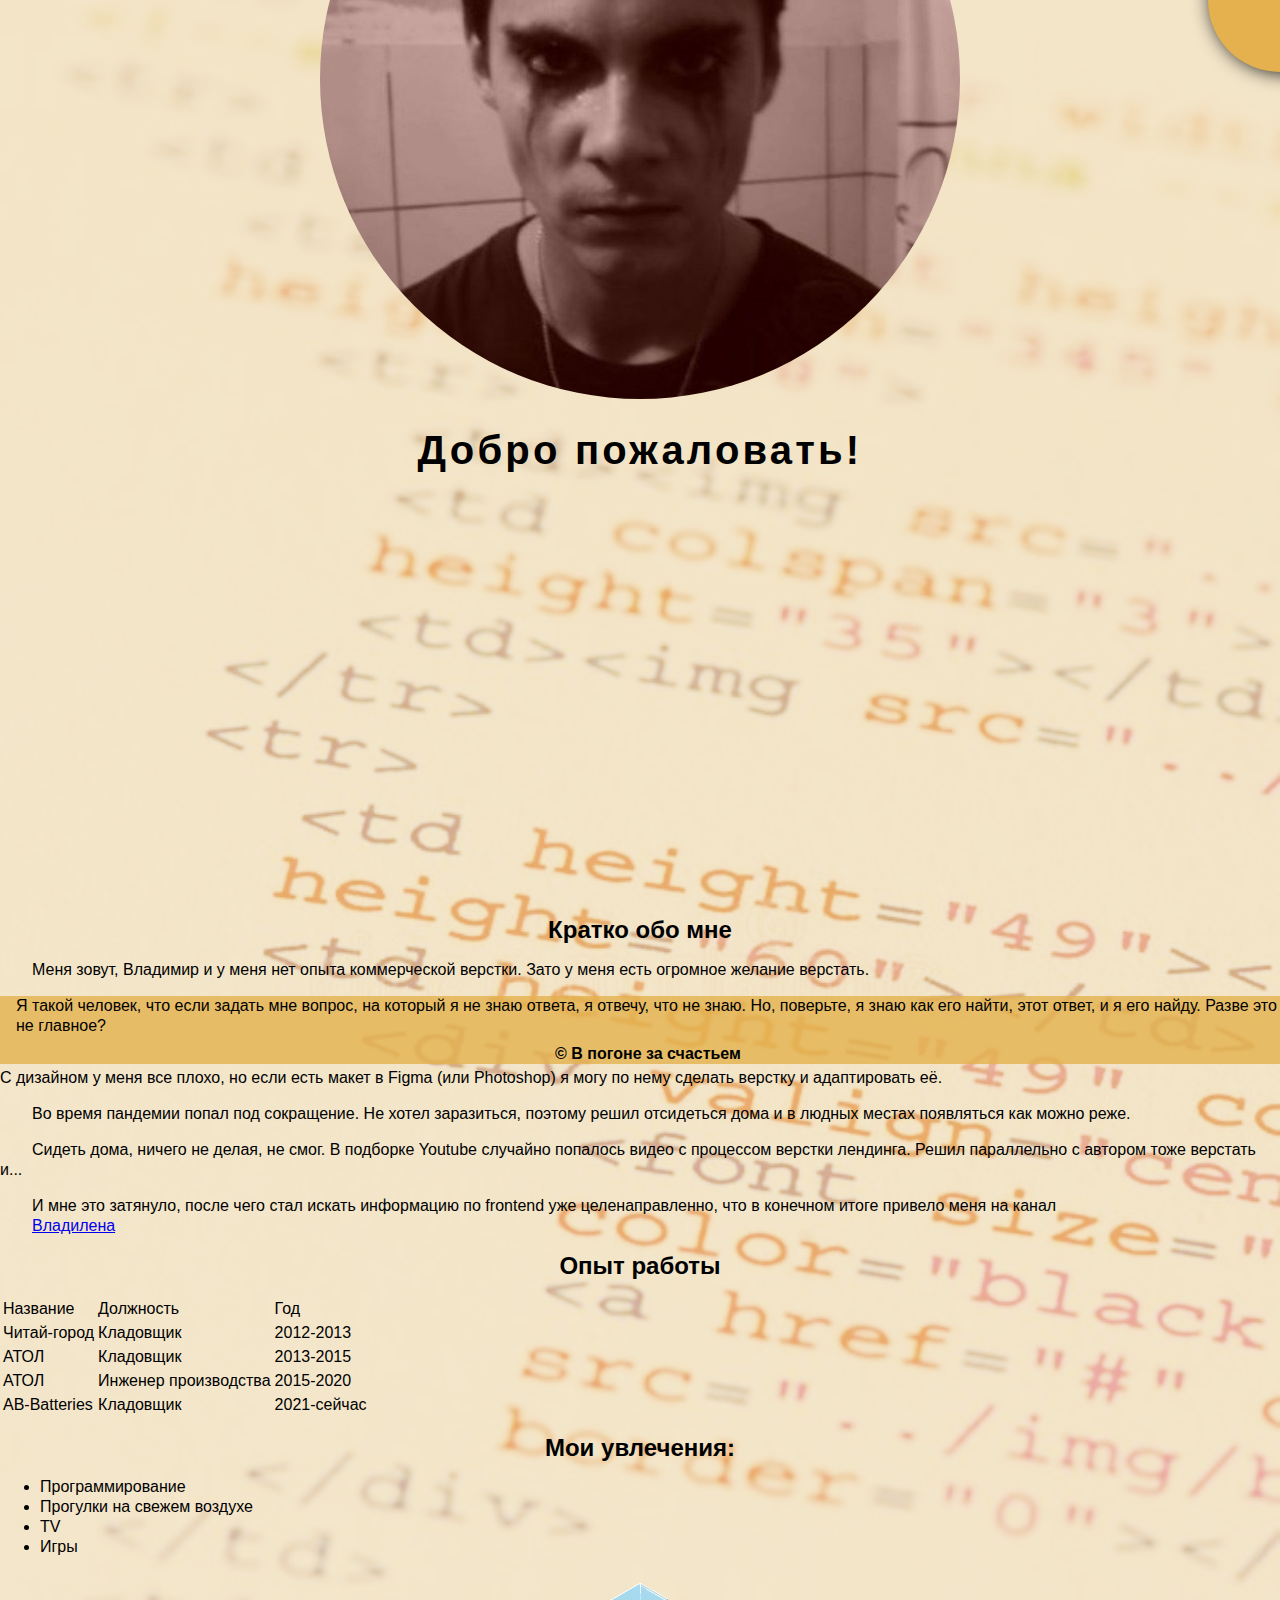
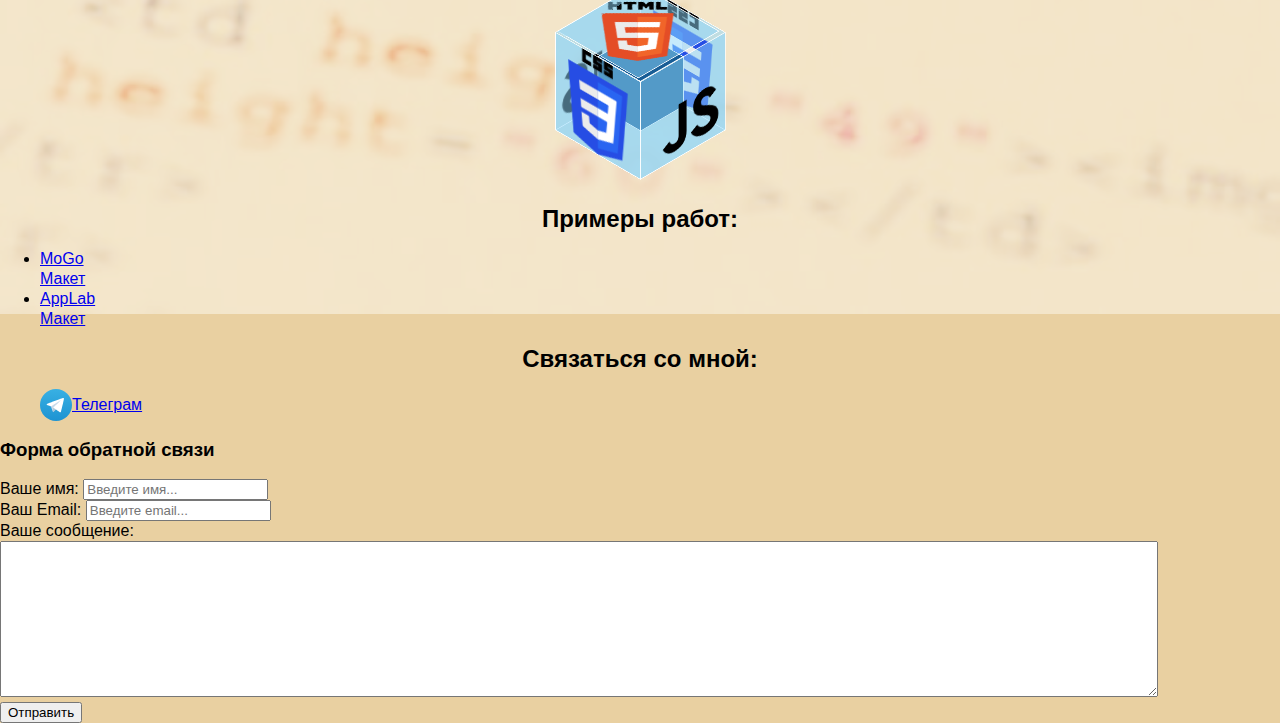
<file: Index.html>
<!DOCTYPE html>
<html lang="en">

<head>
    <meta charset="UTF-8">
    <title>Welcome</title>

    <meta name="viewport" content="width=device-width, initial-scale=1">

    <link href="https://fonts.googleapis.com/css2?family=Montserrat:wght@400;700;900&display=swap" rel="stylesheet">

    <link rel="stylesheet" href="assets/style.css">
    <link rel="stylesheet" href="assets/cube.css">
</head>

<body>
    <header>
        <nav class="menu">
            <div class="theme__wrapper">
                <div class="theme">
                    <img class="theme__icon" src="./assets/icons/dark.svg" alt="">
                </div>
            </div>
            <div class="menu__inner">
                <ul class="menu__inner_navigation">
                    <li><a class="menu__item" href="#about">Обо мне</a></li>
                    <li><a class="menu__item" href="#hobbies">Мои увлечения</a></li>
                    <li><a class="menu__item" href="#examples">Примеры работ</a></li>
                    <li><a class="menu__item" href="#contacts">Контакты</a></li>
                </ul>
                <hr>
                <h2>Связаться со мной:</h2>
                <ul>
                    <li class="contacts__item">
                        <a href="https://t.me/faustluck" target="_blank">
                            <img class="contacts__item_logo" src="./assets/icons/Telegram.svg"
                                alt="Ссылка на мой телеграмм">Телеграм
                        </a>
                    </li>
                </ul>
            </div>
        </nav>

        <div class="overley"></div>
    </header>
    <section class="title" id="top">
        <img class="avatar" src="./assets/image/avatar.jpg" alt="">
        <h1 class="main__title">
            Добро пожаловать!
        </h1>

    </section>
    <section id="about">
        <h2>Кратко обо мне</h2>
        <p>
            Меня зовут, Владимир и у меня нет опыта коммерческой верстки.
            Зато у меня есть огромное желание верстать.</p>
        <figure>
            <blockquote>Я такой человек, что если задать мне вопрос, на который я не знаю ответа, я отвечу, что не знаю.
                Но, поверьте, я знаю как его найти, этот ответ, и я его найду. Разве это не главное?</blockquote>
            <figcaption>© В погоне за счастьем</figcaption>
        </figure>
        С дизайном у меня все плохо, но если есть макет в Figma (или Photoshop) я могу по нему сделать верстку и
        адаптировать её.
        <p>
            Во время пандемии попал под сокращение. Не хотел заразиться, поэтому решил отсидеться дома и в людных местах
            появляться как можно реже.</p>
        <p>
            Сидеть дома, ничего не делая, не смог. В подборке Youtube случайно попалось видео с процессом верстки
            лендинга.
            Решил параллельно с автором тоже верстать и...</p>
        <p>
            И мне это затянуло, после чего стал искать информацию по frontend уже целенаправленно, что в конечном итоге
            привело меня на канал <a href="https://www.youtube.com/c/VladilenMinin" target="_blank">Владилена</a>
        </p>
        <h2>Опыт работы</h2>
        <table>
            <thead>
                <tr>
                    <td>Название</td>
                    <td>Должность</td>
                    <td>Год</td>
                </tr>
            </thead>
            <tbody>
                <tr>
                    <td>Читай-город</td>
                    <td>Кладовщик</td>
                    <td>2012-2013</td>
                </tr>
                <tr>
                    <td>АТОЛ</td>
                    <td>Кладовщик</td>
                    <td>2013-2015</td>
                </tr>
                <tr>
                    <td>АТОЛ</td>
                    <td>Инженер производства</td>
                    <td>2015-2020</td>
                </tr>
                <tr>
                    <td>AB-Batteries</td>
                    <td>Кладовщик</td>
                    <td>2021-сейчас</td>
                </tr>
            </tbody>
        </table>
    </section>
    <section id="hobbies">
        <h2>Мои увлечения:</h2>
        <ul>
            <li>Программирование</li>
            <li>Прогулки на свежем воздухе</li>
            <li>TV</li>
            <li>Игры</li>
        </ul>
    </section>
    <div class="container">
        <div class="webpack__logo">
            <div class="cube__outer">
                <div class="outer front">
                    <img class="js" src="./assets/icons/js.svg" alt="">
                </div>
                <div class="outer back">
                    <img class="js" src="./assets/icons/js.svg" alt="">
                </div>
                <div class="outer left">
                    <img class="sass" src="./assets/icons/css3.svg" alt="">
                </div>
                <div class="outer right">
                    <img class="sass" src="./assets/icons/css3.svg" alt="">
                </div>
                <div class="outer top">
                    <div class="logo__container_html">
                        <img class="html" src="./assets/icons/html5.svg" alt="">
                    </div>
                </div>
                <div class="outer bottom"></div>
            </div>
            <div class="cube__inner">
                <div class="inner front"></div>
                <div class="inner back"></div>
                <div class="inner left"></div>
                <div class="inner right"></div>
                <div class="inner top"></div>
                <div class="inner bottom"></div>
            </div>
        </div>
    </div>
    <section id="examples">
        <h2>Примеры работ:</h2>
        <ul>
            <li><a href="https://faustluck.github.io/MoGo/index.html" target="_blank">MoGo</a> <a
                    href="https://freebiesbug.com/psd-freebies/mogo-free-one-page-psd-template/"
                    target="_blank">Макет</a></li>
            <li><a href="https://faustluck.github.io/AppLab/index.html" target="_blank">AppLab</a> <a
                    href="https://freebiesbug.com/psd-freebies/landing-template-app-showcasing/"
                    target="_blank">Макет</a></li>
        </ul>
    </section>
    <footer id="contacts">
        <h2>Связаться со мной:</h2>
        <ul>
            <li class="contacts__item"><a href="https://t.me/faustluck" target="_blank"><img class="contacts__item_logo"
                        src="./assets/icons/Telegram.svg" alt="Ссылка на мой телеграмм">Телеграм</a></li>
        </ul>
        <h3>Форма обратной связи</h3>
        <form action="submit" name="message">
            <div>
                <label>Ваше имя:
                    <input type="text" placeholder="Введите имя..." required>
                </label>
            </div>
            <div>
                <label>Ваш Email:
                    <input type="email" placeholder="Введите email..." required>
                </label>
            </div>
            <div>
                <label>Ваше сообщение:
                    <textarea cols="15" rows="10" required></textarea>
                </label>
            </div>
            <input type="button" value="Отправить">



        </form>
    </footer>
    <script src="./assets/js.js" defer></script>
</body>

</html>
</file>
<file: assets/style.css>
/* COMMON */

html,
body {
    padding: 0;
    margin: 0;
    font: 16px/20px "Roboto", sans-serif;
    color: #000000;
    width: 100%;
}

body {
    background: url(image/backgrounds/Welcome-small.jpg) no-repeat;
    background-color: rgba(233, 208, 161, 1);
    background-size: cover;
    background-blend-mode: soft-light;
    background-attachment: fixed;
}

img {
    width: 100%;
    height: auto;
}

a {
    display: flex;
    align-items: center;
}

h2 {
    text-align: center;
}

p {
    text-indent: 2rem;
}

figure {
    margin: 0;
    background-color: rgba(228, 177, 78, 0.8);
    padding-left: 1rem;
    margin: 0.25rem 0;
}

blockquote {
    margin: 0;
    width: 100%;
}

figcaption {
    display: flex;
    justify-content: center;
    margin-top: 0.5rem;
    font-weight: bold;
}

textarea {
    width: 90%;
}

input[type="submit"] {
    height: 2rem;
    margin: 1rem 0;
}

/* HEADER */

.menu {
    position: fixed;
    top: -4.5rem;
    right: -4.5rem;
    width: 9rem;
    height: 9rem;
    background-color: #e4b14e;
    border-bottom-left-radius: 50%;
    z-index: 100;
    cursor: pointer;
    box-shadow: 0.25rem 0 1.25rem black;
    transition: all 0.2s linear;
}

.overley {
    position: fixed;
    z-index: 10;
    background-color: #c4c4c4;
    opacity: 0;
    width: 0;
    height: 100%;
    transition: opacity 0.2s linear;
}

.open {
    position: fixed;
    right: 0;
    bottom: 0;
    top: 0;
    right: 0;
    width: 80%;
    height: 100vh;
    border-bottom-left-radius: 0;
    cursor: auto;
}

.menu.open + .overley {
    width: 100vw;
    height: 100vh;
    opacity: 0.8;
}

.menu__inner {
    height: 100%;
    font-weight: 700;
    line-height: 3rem;
    text-align: center;
    display: none;
    position: relative;
}

.menu__inner_navigation {
    text-decoration: none;
    padding: 0;
    list-style-type: none;
}

.menu__item {
    text-decoration: none;
    color: black;
    justify-content: center;
    position: relative;
    transition: color 0.3s linear;
}

.menu__item:hover {
    color: blue;
}

.menu__item::after {
    content: "";
    width: 5rem;
    height: 0;
    background-color: blue;
    position: absolute;
    top: 100%;
    transition: height 0.2s linear;
}

.menu__item:hover::after {
    height: 2px;
}
.theme__wrapper {
    position: relative;
    height: 4rem;
}
.theme {
    position: absolute;
    right: 0;
    top: 0;
    display: flex;
    align-items: center;
    justify-content: center;
    border-radius: 50%;
    height: 4rem;
    width: 4rem;
    cursor: pointer;
}

.theme__icon {
    height: 50%;
    width: 50%;
}

.theme:active {
    border-style: none;
}

.menu.open .menu__inner {
    display: block;
}

/* TITLE */

.title {
    display: flex;
    flex-direction: column;
    justify-content: center;
    height: 100vh;
    width: 100%;
}

.main__title {
    text-align: center;
    font-weight: 900;
    font-size: 2.5rem;
    line-height: 3rem;
    letter-spacing: 0.2rem;
    padding-bottom: 50%;
}

.avatar {
    width: 50%;
    border-radius: 50%;
    align-self: center;
}

/* EXPERIENCE */

.experience {
    /*   background-color: rgb(30, 21, 4 );*/
}

.experience thead {
    background-color: rgb(157, 114, 32);
}
.experience tbody {
    background-color: rgb(228, 177, 78);
}

.experience td {
    padding-top: 0.5rem;
    border-color: black;
}

/* EXAMPLES */

.examples__item {
    display: flex;
    width: 50%;
    justify-content: space-between;
}

/* CONTACTS */

.contacts__item {
    width: 100%;
    display: flex;
    align-items: center;
}

.contacts__item_logo {
    height: 2rem;
}

.field {
    padding-bottom: 0.5rem;
}

.field label {
    display: block;
    float: left;
    width: 7rem;
    height: 1rem;
}

.message {
    width: 100%;
}

.message * {
    display: block;
    margin: 0 auto;
    width: 90%;
}

@media (prefers-color-scheme: dark) {
    body {
        background-color: rgb(6, 5, 2);
    }
}
</file>
<file: assets/cube.css>
:root {
  --time: 14s;
  --fat_bor:113px;
}

.container {
  width: 100%;
}

.webpack__logo {
  padding: 3rem 0;
  margin: 0 auto;
  height: 120px;
  width: 120px;
  position: relative;
  display: block;
  transform-style: preserve-3d;
  transform: rotateX(-35.5deg) rotateY(45deg);
}

.cube__outer {
  position: absolute;
  width: 100%;
  height: 100%;
  display: inline-block;
  box-sizing: content-box;
  transform-style: preserve-3d;
  animation: rotate__outer linear infinite;
  animation-duration: var(--time);
}

.outer {
  position: absolute;
  border: 1px solid white;
  background: rgba(141, 214, 249, .5);
  width: 119px;
  height: 119px;
}

.outer.front {
  transform: translateZ(60px);
  animation: border__outer_front linear infinite;
  animation-duration: var(--time);
}

.outer.back {
  transform: translateZ(-60px);
  animation: border__outer_back linear infinite;
  animation-duration: var(--time);
}

.outer.left {
  transform: rotateY(90deg) translateZ(60px);
  animation: border__outer_left linear infinite;
  animation-duration: var(--time);
}

.outer.right {
  transform: rotateY(90deg) translateZ(-60px);
  animation: border__outer_right linear infinite;
  animation-duration: var(--time);
}

.outer.top {
  width: var(--fat_bor);
  height: var(--fat_bor);
  transform: rotateX(90deg) translateZ(60px);
  animation: border__outer_top linear infinite;
  animation-duration: var(--time);
}

.outer.bottom {
  width: 119px;
  height: 119px;
  transform: rotateX(90deg) translateZ(-60px);
}

.cube__inner {
  position: absolute;
  width: 50%;
  height: 50%;
  display: inline-block;
  transform-style: preserve-3d;
  transform: translate(30px, 30px);
  animation: rotate__inner linear infinite;
  animation-duration: var(--time);
}

.inner {
  position: absolute;
  border: 1px solid white;
  background: #175d96;
  height: 60px;
  width: 60px;
}

.inner.front {
  transform: translateZ(30px);
}

.inner.back {
  transform: translateZ(-30px);
}

.inner.left {
  transform: rotateY(90deg) translateZ(30px);
}

.inner.right {
  transform: rotateY(90deg) translateZ(-30px);
}

.inner.top {
  transform: rotateX(90deg) translateZ(30px);
}

.inner.bottom {
  transform: rotateX(90deg) translateZ(-30px);
}

.logo__container_html {
  width: 100%;
  height: 100%;
  animation: rotate__html linear infinite;
  animation-duration: var(--time);
}

.html,
.js,
.sass {
  height: 100%;
  width: 100%;
}

.html {
  width: 90%;
  height: 90%;
  transform: translate(5%, 5%) rotate(45deg);
}

.outer.right>*,
.outer.back>* {
  transform: rotateY(180deg);
}

@keyframes border__outer_left {
  0% {
      height: 119px;
      width: 119px;
      border-width: 1px 1px 1px 1px;
  }

  48% {
      height: 119px;
      width: 119px;
      border-width: 1px 1px 1px 1px;
  }

  50% {
      height: var(--fat_bor);
      width: var(--fat_bor);
      border-width: 1px 1px 6px 6px;
  }

  73% {
      height: var(--fat_bor);
      width: var(--fat_bor);
      border-width: 1px 1px 6px 6px;
  }

  75% {
      height: var(--fat_bor);
      width: var(--fat_bor);
      border-width: 1px 6px 6px 1px;
  }

  98% {
      height: var(--fat_bor);
      width: var(--fat_bor);
      border-width: 1px 6px 6px 1px;
  }

  100% {
      height: 119px;
      width: 119px;
      border-width: 1px 1px 1px 1px;
  }
}

@keyframes border__outer_right {
  0% {
      height: var(--fat_bor);
      width: var(--fat_bor);
      border-width: 1px 6px 6px 1px;
  }

  23% {
      height: var(--fat_bor);
      width: var(--fat_bor);
      border-width: 1px 6px 6px 1px;
  }

  25% {
      height: var(--fat_bor);
      width: var(--fat_bor);
      border-width: 1px 1px 6px 6px;
  }

  48% {
      height: var(--fat_bor);
      width: var(--fat_bor);
      border-width: 1px 1px 6px 6px;
  }

  50% {
      height: 119px;
      width: 119px;
      border-width: 1px 1px 1px 1px;
  }

  98% {
      height: 119px;
      width: 119px;
      border-width: 1px 1px 1px 1px;
  }

  100% {
      height: var(--fat_bor);
      width: var(--fat_bor);
      border-width: 1px 6px 6px 1px;
  }
}

@keyframes border__outer_back {
  0% {
      height: 119px;
      width: 119px;
      border-width: 1px 1px 1px 1px;
  }

  23% {
      height: 119px;
      width: 119px;
      border-width: 1px 1px 1px 1px;
  }

  25% {
      height: var(--fat_bor);
      width: var(--fat_bor);
      border-width: 1px 6px 6px 1px;
  }

  48% {
      height: var(--fat_bor);
      width: var(--fat_bor);
      border-width: 1px 6px 6px 1px;
  }

  50% {
      height: var(--fat_bor);
      width: var(--fat_bor);
      border-width: 1px 1px 6px 6px;
  }

  73% {
      height: var(--fat_bor);
      width: var(--fat_bor);
      border-width: 1px 1px 6px 6px;
  }

  75% {
      height: 119px;
      width: 119px;
      border-width: 1px 1px 1px 1px;
  }

  100% {
      height: 119px;
      width: 119px;
      border-width: 1px 1px 1px 1px;
  }
}

@keyframes border__outer_top {
  0% {
      border-width: 6px 6px 1px 1px;
  }

  23% {
      border-width: 6px 6px 1px 1px;
  }

  25% {
      border-width: 1px 6px 6px 1px;
  }

  48% {
      border-width: 1px 6px 6px 1px;
  }

  50% {
      border-width: 1px 1px 6px 6px;
  }

  73% {
      border-width: 1px 1px 6px 6px;
  }

  75% {
      border-width: 6px 1px 1px 6px;
  }

  98% {
      border-width: 6px 1px 1px 6px;
  }

  100% {
      border-width: 6px 6px 1px 1px;
  }
}

@keyframes border__outer_front {
  0% {
      height: var(--fat_bor);
      width: var(--fat_bor);
      border-width: 1px 6px 6px 1px;
  }

  23% {
      height: var(--fat_bor);
      width: var(--fat_bor);
      border-width: 1px 6px 6px 1px;
  }

  25% {
      height: 119px;
      width: 119px;
      border-width: 1px 1px 1px 1px;
  }

  73% {
      height: 119px;
      width: 119px;
      border-width: 1px 1px 1px 1px;
  }

  75% {
      height: var(--fat_bor);
      width: var(--fat_bor);
      border-width: 1px 1px 6px 6px;
  }

  98% {
      height: var(--fat_bor);
      width: var(--fat_bor);
      border-width: 1px 1px 6px 6px;
  }

  100% {
      height: var(--fat_bor);
      width: var(--fat_bor);
      border-width: 1px 6px 6px 1px;
  }
}

@keyframes rotate__outer {
  0% {
      transform: rotateY(0deg);
  }

  23% {
      transform: rotateY(0deg);
  }

  25% {
      transform: rotateY(90deg);
  }

  48% {
      transform: rotateY(90deg);
  }

  50% {
      transform: rotateY(180deg);
  }

  73% {
      transform: rotateY(180deg);
  }

  75% {
      transform: rotateY(270deg);
  }

  98% {
      transform: rotateY(270deg);
  }

  100% {
      transform: rotateY(360deg);
  }
}

@keyframes rotate__inner {
  0% {
      transform: translate(30px, 30px) rotateY(0deg);
  }

  23% {
      transform: translate(30px, 30px) rotateY(0deg);
  }

  25% {
      transform: translate(30px, 30px) rotateY(-90deg);
  }

  48% {
      transform: translate(30px, 30px) rotateY(-90deg);
  }

  50% {
      transform: translate(30px, 30px) rotateY(-180deg);
  }

  73% {
      transform: translate(30px, 30px) rotateY(-180deg);
  }

  75% {
      transform: translate(30px, 30px) rotateY(-270deg);
  }

  98% {
      transform: translate(30px, 30px) rotateY(-270deg);
  }

  100% {
      transform: translate(30px, 30px) rotateY(-360deg);
  }
}

@keyframes rotate__html {
  0% {
      transform: rotate(0deg);
  }

  23% {
      transform: rotate(0deg);
  }

  25% {
      transform: rotate(90deg);
  }

  48% {
      transform: rotate(90deg);
  }

  50% {
      transform: rotate(180deg);
  }

  73% {
      transform: rotate(180deg);
  }

  75% {
      transform: rotate(270deg);
  }

  98% {
      transform: rotate(270deg);
  }

  100% {
      transform: rotate(360deg);
  }
}
</file>
